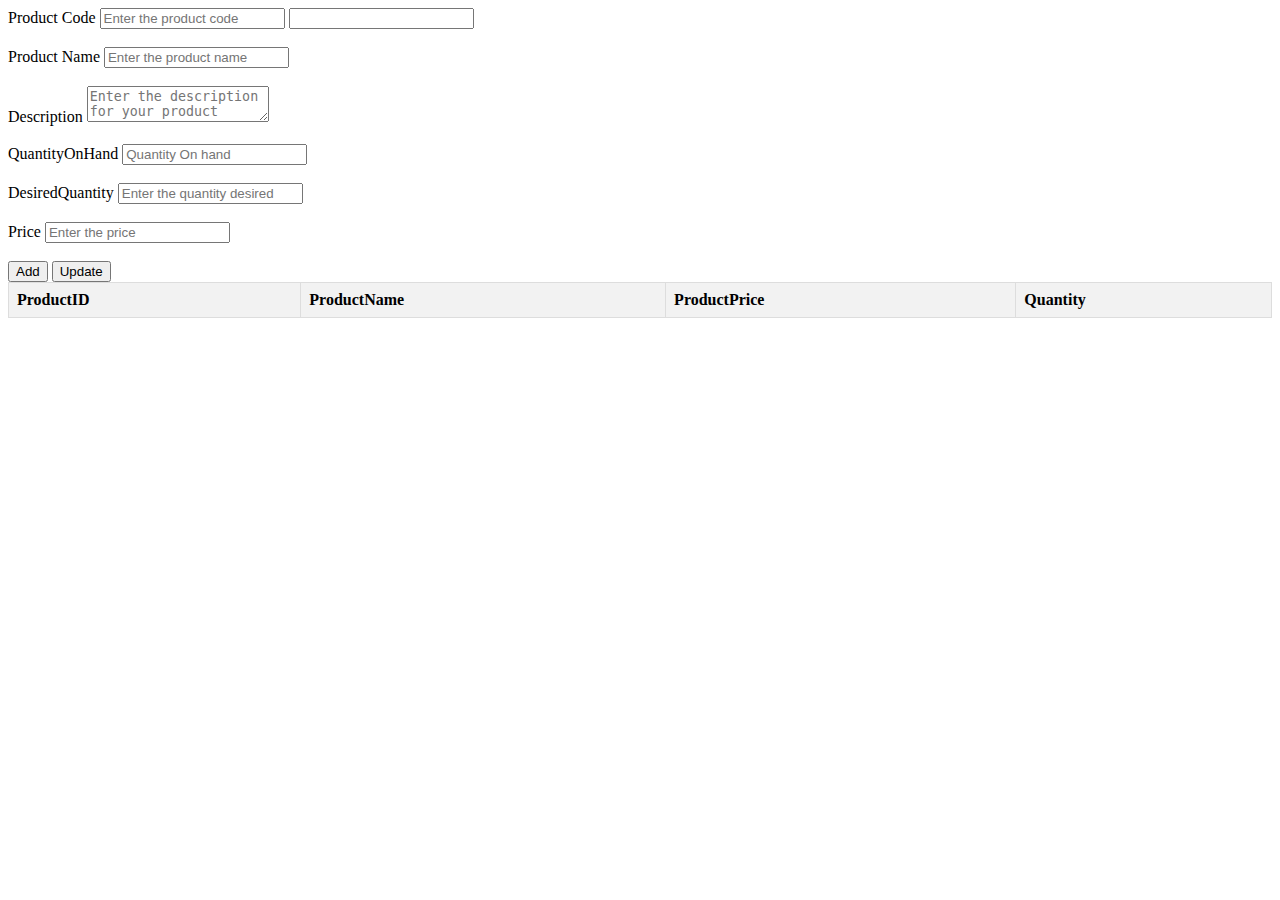
<file: table/index.html>
<!DOCTYPE html>
<html lang="en">

<head>
    <meta charset="UTF-8">
    <meta name="viewport" content="width=device-width, initial-scale=1.0">
    <title>Product Form</title>
    <style>
        table {
            border-collapse: collapse;
            width: 100%;
        }

        th,
        td {
            border: 1px solid #dddddd;
            text-align: left;
            padding: 8px;
        }

        th {
            background-color: #f2f2f2;
        }
    </style>
</head>

<body>
    <form id="productForm" action="" method="POST">
        <label for="productCode">Product Code</label>
        <input type="text" id="productCode" name="productCode" placeholder="Enter the product code">
        <input type="number" id="code" name="code">
        <br /><br />
        <label for="productName">Product Name</label>
        <input type="text" id="productName" name="productName" placeholder="Enter the product name">
        <br /><br />
        <label for="description">Description</label>
        <textarea id="description" name="description" rows="2"
            placeholder="Enter the description for your product"></textarea>
        <br /><br />
        <label for="quantity">QuantityOnHand</label>
        <input type="number" id="quantityOnHand" name="quantity" min="1" placeholder="Quantity On hand">
        <br /><br />
        <label for="DesiredQuantity">DesiredQuantity</label>
        <input type="number" id="DesiredQuantity" name="DesiredQuantity" min="0" step="1"
            placeholder="Enter the quantity desired">
        <br /><br />
        <label for="price">Price</label>
        <input type="number" id="price" name="price" min="0" step="0.01" placeholder="Enter the price">
        <br /><br />
        <button type="button" name="add" onclick="addProduct()">Add</button>
        <button type="button" name="update">Update</button>
    </form>

    <table id="productTable">
        <thead>
            <tr>
                <th>ProductID</th>
                <th>ProductName</th>
                <th>ProductPrice</th>
                <th>Quantity</th>
            </tr>
        </thead>
        <tbody>
        </tbody>
    </table>

    <script>
        function addProduct() {
            // Get form values
            var productCode = document.getElementById('productCode').value;
            var productName = document.getElementById('productName').value;
            var quantity = document.getElementById('DesiredQuantity').value;
            var price = document.getElementById('price').value;

            // Check if all fields are filled
            if (productCode && productName && quantity && price) {
                var table = document.getElementById('productTable').getElementsByTagName('tbody')[0];

                // Create a new row
                var newRow = table.insertRow(table.rows.length);

                // Insert cells into the new row
                var cell1 = newRow.insertCell(0);
                var cell2 = newRow.insertCell(1);
                var cell3 = newRow.insertCell(2);
                var cell4 = newRow.insertCell(3);

                // Assign values to cells
                cell1.innerHTML = productCode;
                cell2.innerHTML = productName;
                cell3.innerHTML = price;
                cell4.innerHTML = quantity;

                // Clear form fields
                document.getElementById('productCode').value = '';
                document.getElementById('productName').value = '';
                document.getElementById('DesiredQuantity').value = '';
                document.getElementById('price').value = '';
            } else {
                alert('Please fill all fields');
            }
        }
    </script>
</body>

</html>
</file>
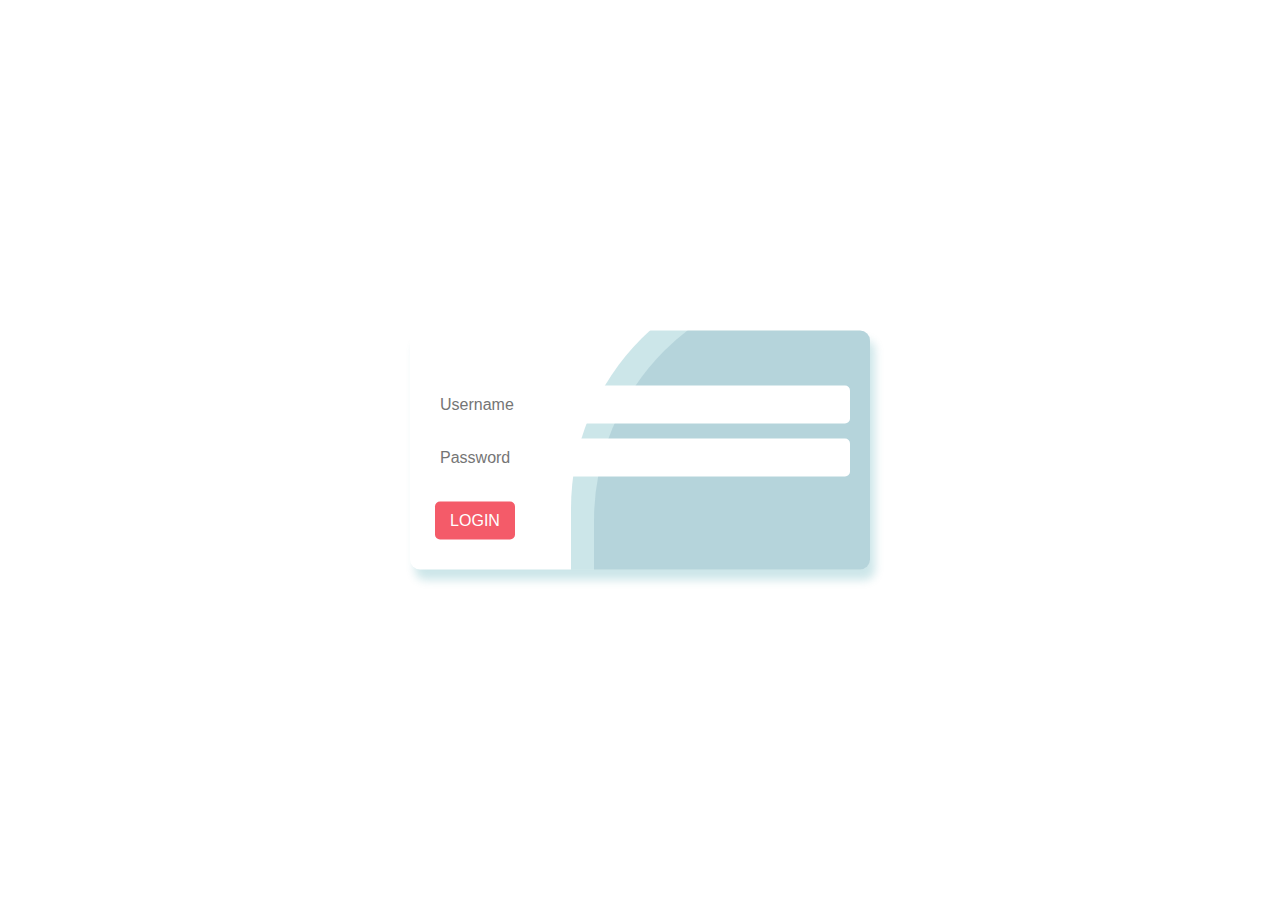
<file: table/pip.html>
<!DOCTYPE html>
<html lang="en">

<head>
    <meta charset="UTF-8">
    <meta name="viewport" content="width=device-width, initial-scale=1.0">
    <title>Document</title>
    <link rel="stylesheet" href="style.css">
</head>

<body>
    <div id="message">Hey</div>
    <form class="login">
        <input type="text" placeholder="Username">
        <input type="password" placeholder="Password">
        <button id="bt1">Login</button>
    </form>

    <a href="#" target="_blank">check my other pens</a>
</body>
<script>
    document.getElementById("bt1").addEventListener("click", function () {
        // Show the message div when the button is clicked
        document.getElementById("message").style.display = "block";

        // Hide the message div after 3 seconds
        setTimeout(function () {
            document.getElementById("message").style.display = "none";
        }, 5000); // 3000 milliseconds = 3 seconds
    });
</script>

</html>
</file>
<file: table/style.css>
html,
body {
  height: 100%;
  margin: 0;
  padding: 0;
}

.login {
  overflow: hidden;
  background-color: white;
  padding: 40px 30px 30px 30px;
  border-radius: 10px;
  position: absolute;
  top: 50%;
  left: 50%;
  width: 400px;
  -webkit-transform: translate(-50%, -50%);
  -moz-transform: translate(-50%, -50%);
  -ms-transform: translate(-50%, -50%);
  -o-transform: translate(-50%, -50%);
  transform: translate(-50%, -50%);
  -webkit-transition: -webkit-transform 300ms, box-shadow 300ms;
  -moz-transition: -moz-transform 300ms, box-shadow 300ms;
  transition: transform 300ms, box-shadow 300ms;
  box-shadow: 5px 10px 10px rgba(2, 128, 144, 0.2);
}

.login::before,
.login::after {
  content: "";
  position: absolute;
  width: 600px;
  height: 600px;
  border-top-left-radius: 40%;
  border-top-right-radius: 45%;
  border-bottom-left-radius: 35%;
  border-bottom-right-radius: 40%;
  z-index: -1;
}

.login::before {
  left: 40%;
  bottom: -130%;
  background-color: rgba(69, 105, 144, 0.15);
  -webkit-animation: wawes 6s infinite linear;
  -moz-animation: wawes 6s infinite linear;
  animation: wawes 6s infinite linear;
}

.login::after {
  left: 35%;
  bottom: -125%;
  background-color: rgba(2, 128, 144, 0.2);
  -webkit-animation: wawes 7s infinite;
  -moz-animation: wawes 7s infinite;
  animation: wawes 7s infinite;
}

.login>input {
  font-family: "Asap", sans-serif;
  display: block;
  border-radius: 5px;
  font-size: 16px;
  background: white;
  width: 100%;
  border: 0;
  padding: 10px 10px;
  margin: 15px -10px;
}

.login>button {
  font-family: "Asap", sans-serif;
  cursor: pointer;
  color: #fff;
  font-size: 16px;
  text-transform: uppercase;
  width: 80px;
  border: 0;
  padding: 10px 0;
  margin-top: 10px;
  margin-left: -5px;
  border-radius: 5px;
  background-color: #f45b69;
  -webkit-transition: background-color 300ms;
  -moz-transition: background-color 300ms;
  transition: background-color 300ms;
}

.login>button:hover {
  background-color: #f24353;
}

@-webkit-keyframes wawes {
  from {
    -webkit-transform: rotate(0);
  }

  to {
    -webkit-transform: rotate(360deg);
  }
}

@-moz-keyframes wawes {
  from {
    -moz-transform: rotate(0);
  }

  to {
    -moz-transform: rotate(360deg);
  }
}

@keyframes wawes {
  from {
    -webkit-transform: rotate(0);
    -moz-transform: rotate(0);
    -ms-transform: rotate(0);
    -o-transform: rotate(0);
    transform: rotate(0);
  }

  to {
    -webkit-transform: rotate(360deg);
    -moz-transform: rotate(360deg);
    -ms-transform: rotate(360deg);
    -o-transform: rotate(360deg);
    transform: rotate(360deg);
  }
}

a {
  text-decoration: none;
  color: rgba(255, 255, 255, 0.6);
  position: absolute;
  right: 10px;
  bottom: 10px;
  font-size: 12px;
}


/* Style for the message div */
#message {
  display: none;
  position: fixed;
  top: 10%;
  left: 50%;
  transform: translate(-50%, -50%);
  background-color: #f0f0f0;
  padding: 20px;
  border: 1px solid #ccc;
  border-radius: 5px;
  box-shadow: 0 0 10px rgba(0, 0, 0, 0.1);
  z-index: 9999;
}
</file>
